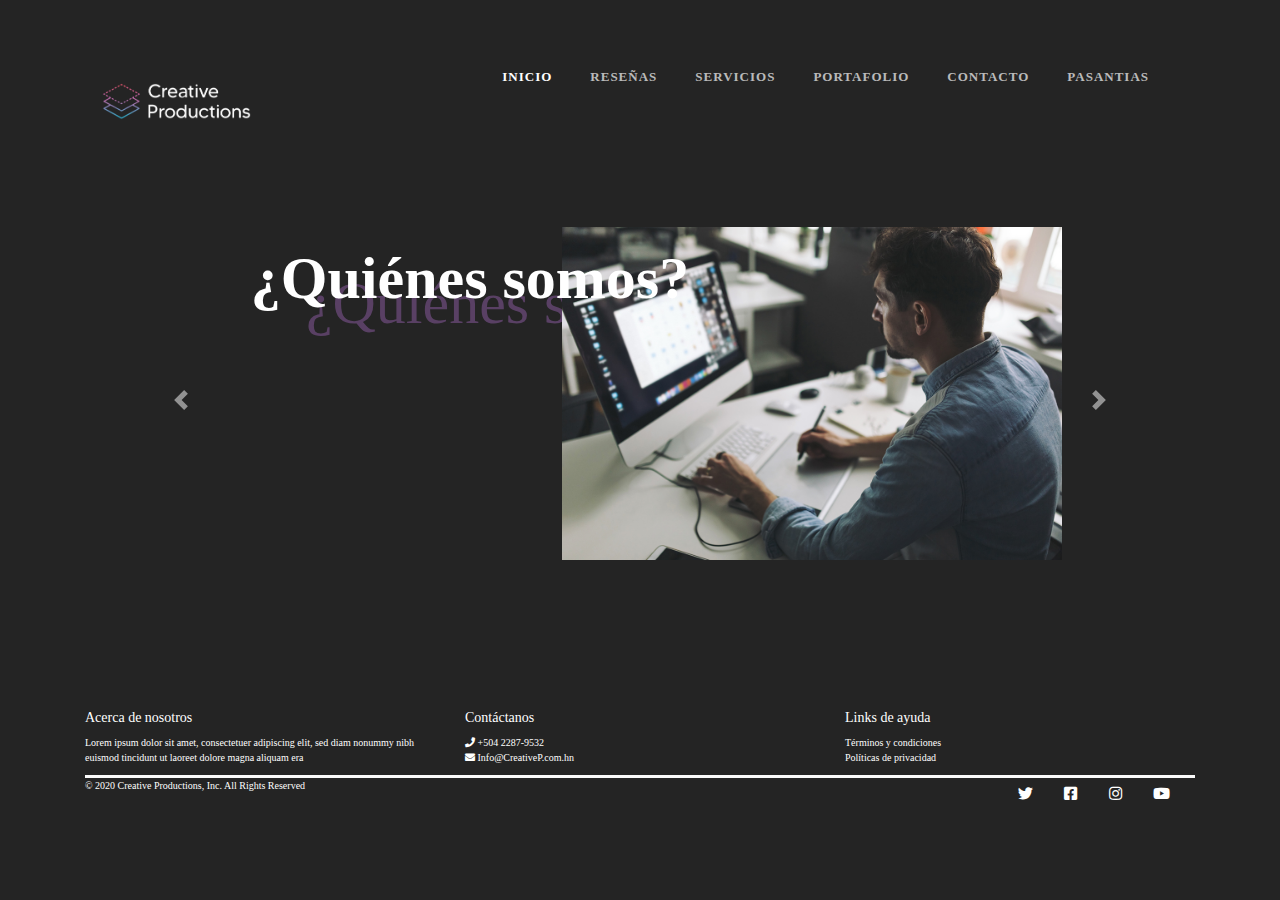
<file: index.html>
<!doctype html>
<html>
<head>
<meta charset="utf-8">
<meta name="viewport" content="width=device-width, initial-scale=1.0">
<title>Creative Productions</title>
<link href="css/bootstrap.min.css" rel="stylesheet">
<link href="css/bootstrap-custom.css" rel="stylesheet">
<link href="https://cdnjs.cloudflare.com/ajax/libs/font-awesome/5.12.1/css/all.min.css" rel="stylesheet">
<link href="css/style.css" rel="stylesheet">
</head>

<body>
		
	<header>
		<div class="container">
          <nav class="navbar navbar-expand-lg navbar-light bg-light">
				<a class="navbar-brand" href="index.html"><img src="img/Screenshot_1.png" alt="Logo Creative Productions" class="img-fluid"></a>
			  <button class="navbar-toggler" type="button" data-toggle="collapse" data-target="#navbarSupportedContent" aria-controls="navbarSupportedContent" aria-expanded="false" aria-label="Toggle navigation">
				<span class="navbar-toggler-icon"></span>
			  </button>

			  <div class="collapse navbar-collapse" id="navbarSupportedContent">
				<ul class="navbar-nav ml-auto">
				  <li class="nav-item active">
					<a class="nav-link" href="index.html">Inicio<span class="sr-only">(current)</span></a>
				  </li>
				  <li class="nav-item">
					<a class="nav-link" href="about-us.html">Reseñas</a>
				  </li>
				  <li class="nav-item">
					<a class="nav-link" href="#">Servicios</a>
				  </li>
				  <li class="nav-item">
					<a class="nav-link" href="#">Portafolio</a>
				  </li>
					<li class="nav-item">
						<a class="nav-link" href="#">Contacto</a>
					</li>
					<li class="nav-item">
						<a class="nav-link" href="pasantias.html">Pasantias</a>
					</li>
				</ul> 
			  </div>
			</nav>
			
		</div>
	</header>
	
	<secion id="Informacion">	
			<div class="container">
				
				<section id="Quien-Somos" class="section">
					<div class="container">
						<div id="carouselExampleControls" class="carousel slide" data-ride="carousel">
						  <div class="carousel-inner">
							<div class="carousel-item active">
								<div class="descripcion carousel-caption">
									<h1>¿Quiénes somos?</h1>
									<img src="img/1137.jpg" alt="men trabajando">
				 					<div class="texto-encima"></div>
									<div class="centrado">¿Quiénes somos?</div>
								</div>
							</div>
							<div class="carousel-item">
								<div class="descripcion carousel-caption">
									<h1>¿Qué hacemos?</h1>
									<img src="img/Depositphotos_167269670_l-2015-1024x576.jpg" alt="men trabajando">
				 					<div class="texto-encima"></div>
									<div class="centrado">¿Qué hacemos?</div>
								</div>
							</div>
						  </div>
						  <a class="carousel-control-prev" href="#carouselExampleControls" role="button" data-slide="prev">
							<span class="carousel-control-prev-icon" aria-hidden="true"></span>
							<span class="sr-only">Previous</span>
						  </a>
						  <a class="carousel-control-next" href="#carouselExampleControls" role="button" data-slide="next">
							<span class="carousel-control-next-icon" aria-hidden="true"></span>
							<span class="sr-only">Next</span>
						  </a>
						</div>
					</div>
				</section>
				
			</div>
				
		</secion>
	
	<footer>
		<div class="container">
			<section id="pies">
		
			<section id="pie-top">
				<div class="row">					
					<article class="col-md-4 col-sm-12">
						<h6  class="finalpie">Acerca de nosotros</h6>
						<span>Lorem ipsum dolor sit amet, consectetuer adipiscing elit, sed diam nonummy nibh euismod tincidunt ut laoreet dolore magna aliquam era</span>
					</article>
					<article class="col-md-4 col-sm-12">
						<h6 class="finalpie">Contáctanos</h6>
						<span><i class="fas fa-phone"></i> +504 2287-9532</span><br>
						<span><i class="fas fa-envelope"></i> Info@CreativeP.com.hn</span>
					</article>
					<article class="col-md-4 col-sm-12">
						<h6  class="finalpie">Links de ayuda</h6>
						<span>Términos y condiciones</span><br>
						<span> Políticas de privacidad</span>
					</article>
				</div>
			</section>
			
			<section id="borde"></section>
	
			<section id="pie-abajo">
					
					<div class="row">					
							<article class="col-md-6 col-sm-4">
								<span class="izquierda">© 2020 Creative Productions, Inc. All Rights Reserved</span>	
							</article>
						
							<article class="col-md-6 col-sm-4 text-right">
								
								<ul class="list-inline lista-redes">
									<li class="list-inline-item">
										<a class="nav-link" href="#"><i class="fab fa-twitter"></i></a>
									</li>
									<li class="list-inline-item">
										<a class="nav-link" href="#"><i class="fab fa-facebook-square"></i></a>
									</li>
									<li class="list-inline-item">
										<a class="nav-link" href="#"><i class="fab fa-instagram"></i></a>
									</li>
									<li class="list-inline-item">
										<a class="nav-link" href="#"><i class="fab fa-youtube"></i></a>
									</li>
								</ul>
									
							</article>
					</div>
					
			</section>
							
		</section>	
		</div>
	</footer>
	
	<script src="js/jquery.min.js"></script>
	<script src="js/bootstrap.min.js"></script>
	
</body>
</html>
</file>
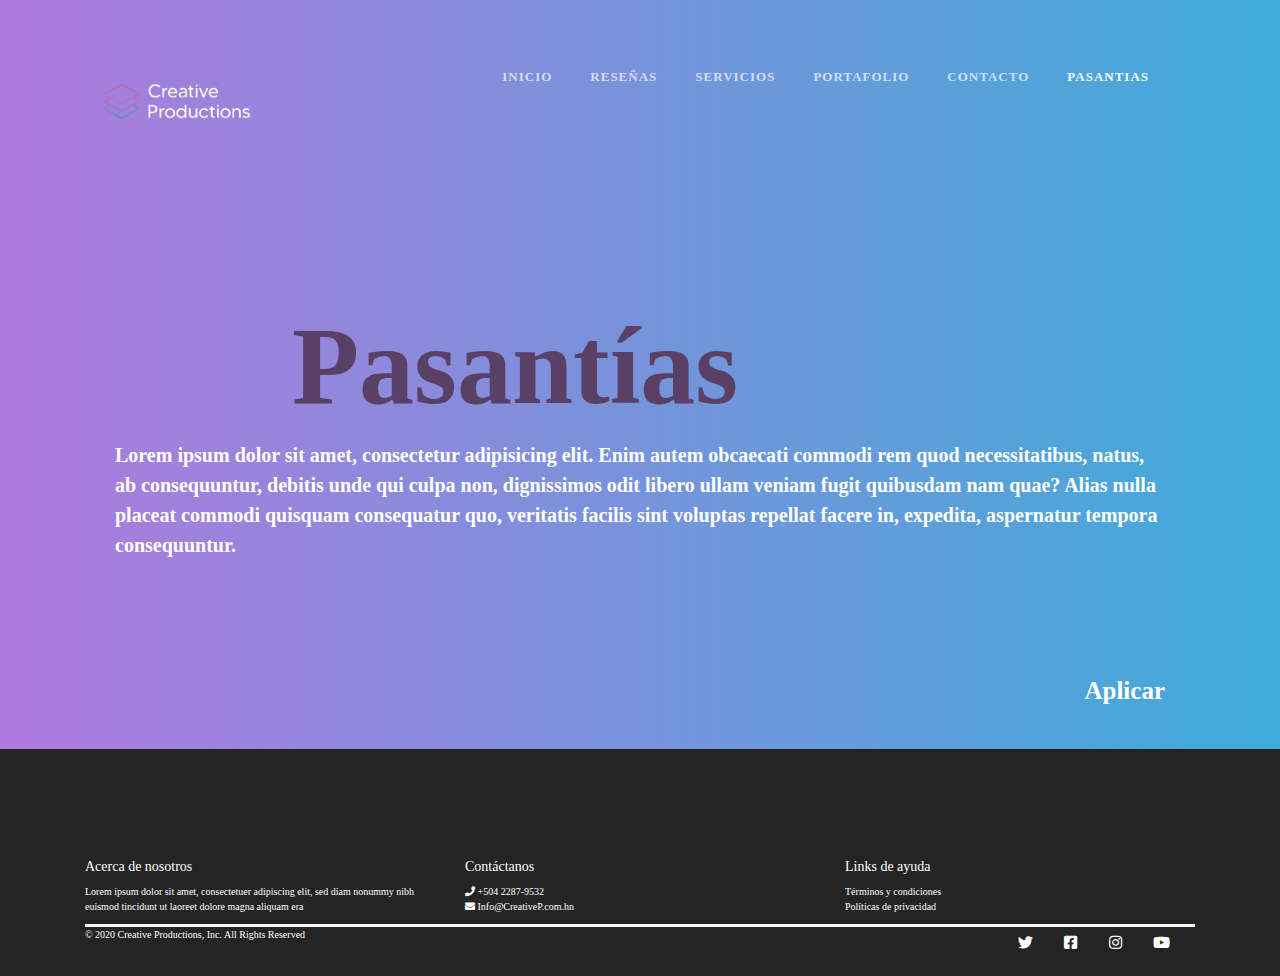
<file: pasantias.html>
<!doctype html>
<html>
<head>
<meta charset="utf-8">
<meta name="viewport" content="width=device-width, initial-scale=1.0">
<title>Pasantías</title>
<link href="css/bootstrap.min.css" rel="stylesheet">
<link href="css/bootstrap-custom.css" rel="stylesheet">
<link href="https://cdnjs.cloudflare.com/ajax/libs/font-awesome/5.12.1/css/all.min.css" rel="stylesheet">
<link href="css/style.css" rel="stylesheet">
</head>

<body>
	
	<header>
		<div class="container">
          <nav class="navbar navbar-expand-lg navbar-light bg-light">
				<a class="navbar-brand" href="index.html"><img src="img/Screenshot_1.png" alt="Logo Creative Productions" class="img-fluid"></a>
			  <button class="navbar-toggler" type="button" data-toggle="collapse" data-target="#navbarSupportedContent" aria-controls="navbarSupportedContent" aria-expanded="false" aria-label="Toggle navigation">
				<span class="navbar-toggler-icon"></span>
			  </button>

			  <div class="collapse navbar-collapse" id="navbarSupportedContent">
				<ul class="navbar-nav ml-auto">
				  <li class="nav-item">
					<a class="nav-link" href="index.html">Inicio<span class="sr-only">(current)</span></a>
				  </li>
				  <li class="nav-item">
					<a class="nav-link" href="about-us.html">Reseñas</a>
				  </li>
				  <li class="nav-item">
					<a class="nav-link" href="#">Servicios</a>
				  </li>
				  <li class="nav-item">
					<a class="nav-link" href="#">Portafolio</a>
				  </li>
					<li class="nav-item">
						<a class="nav-link" href="#">Contacto</a>
					</li>
					<li class="nav-item active">
						<a class="nav-link" href="#">Pasantias</a>
					</li>
				</ul> 
			  </div>
			</nav>
			
		</div>
	</header>
	
	<section id="pasantias">
		<div class="container">
			<h1>Pasantías</h1>
			<p><b>Lorem ipsum dolor sit amet, consectetur adipisicing elit. Enim autem obcaecati commodi rem quod necessitatibus, natus, ab consequuntur, debitis unde qui culpa non, dignissimos odit libero ullam veniam fugit quibusdam nam quae? Alias nulla placeat commodi quisquam consequatur quo, veritatis facilis sint voluptas repellat facere in, expedita, aspernatur tempora consequuntur.</b></p>
			<h3>Aplicar</h3>
		</div>
	</section>
	
	<footer>
		<div class="container">
			<section id="pies">
		
			<section id="pie-top">
				<div class="row">					
					<article class="col-md-4 col-sm-12">
						<h6  class="finalpie">Acerca de nosotros</h6>
						<span>Lorem ipsum dolor sit amet, consectetuer adipiscing elit, sed diam nonummy nibh euismod tincidunt ut laoreet dolore magna aliquam era</span>
					</article>
					<article class="col-md-4 col-sm-12">
						<h6 class="finalpie">Contáctanos</h6>
						<span><i class="fas fa-phone"></i> +504 2287-9532</span><br>
						<span><i class="fas fa-envelope"></i> Info@CreativeP.com.hn</span>
					</article>
					<article class="col-md-4 col-sm-12">
						<h6  class="finalpie">Links de ayuda</h6>
						<span>Términos y condiciones</span><br>
						<span> Políticas de privacidad</span>
					</article>
				</div>
			</section>
			
			<section id="borde"></section>
	
			<section id="pie-abajo">
					
					<div class="row">					
							<article class="col-md-6 col-sm-4">
								<span class="izquierda">© 2020 Creative Productions, Inc. All Rights Reserved</span>	
							</article>
						
							<article class="col-md-6 col-sm-4 text-right">
								
								<ul class="list-inline lista-redes">
									<li class="list-inline-item">
										<a class="nav-link" href="#"><i class="fab fa-twitter"></i></a>
									</li>
									<li class="list-inline-item">
										<a class="nav-link" href="#"><i class="fab fa-facebook-square"></i></a>
									</li>
									<li class="list-inline-item">
										<a class="nav-link" href="#"><i class="fab fa-instagram"></i></a>
									</li>
									<li class="list-inline-item">
										<a class="nav-link" href="#"><i class="fab fa-youtube"></i></a>
									</li>
								</ul>
									
							</article>
					</div>
					
			</section>
							
		</section>	
		</div>
	</footer>
	
	<script src="js/jquery.min.js"></script>
	<script src="js/bootstrap.min.js"></script>
	
</body>
</html>
</file>
<file: css/style.css>
body{
	font-family: "MADE TOMMY", "MADE TOMMY Outline";
	font-size: 20px;
	background-color: #242424;
	color: #FFFFFF;
}

header{
	background-color: transparent;
	padding: 20px 0;
	position: absolute;
	width: 100%;
	z-index: 9999999;
}

header img{
	width: 150px;
	padding-top: 50px;	
}
header a{
	color: #FFFFFF;
	text-decoration: none;	
}

.color-h{
	color: #5B5B5B;
	font-weight:600;
}
.color-h:hover{
	color: #FFFFFF;
	transition: all 0.5s ease-in-out;
}
.relleno{
	font-weight: 600;
}
.logo img{
	width: 150px;
	margin-left: -100px;
}

.logo-nav-container{
	display: flex;
	justify-content: space-between;
	align-items: center;
}
.navigation ul{
	margin: 0;
	padding: 0;
	list-style: none;
	margin-top: 60px;
	
}
.navigation ul li{
	display: inline-block
}
.navigation ul li a{
	display: block;
	padding: 0.5rem 1rem;
} 

h1{
	text-align: center;
	font-size: 60px;
	font-weight: 50px;
	padding-top: 200px;
	padding-right: 250px;
	color: #594064;
}

#Informacion img{
	width: 500px;
	margin-left: 300px;
	margin-top: -120px;
}
.centrado{
    position: absolute;
    top: 50%;
    left: 50%;
    transform: translate(-50%, -50%);
	font-size: 60px;
	font-weight: 800;
	margin-left: -170px;
	margin-top: -35px;
	
}

footer{
	font-size: 10px;
	font-weight: lighter;
	padding-top: 100px;
	
}



/*footer p{
	font-size: 10px;
	text-align:left;
	word-spacing: normal;
	padding-top: 25px;
	padding-bottom: 15px;
}*/
.mods{
	font-weight: lighter;
	margin-left: 15px;
	margin-top: -39px;
		
}
.mods3{
	font-weight: lighter;
	margin-left: 17px;
	margin-top: -56px;
		
}
.mods2{
	font-weight: lighter;
	margin-left: 10px;
	margin-top: -39px;
		
}
footer img mail{
	margin-left: -10px;
	
}

.mods2{
	margin-top:-35px;
	margin-left: 0px;
}
.redes{
	margin-left: 1100px;
	margin-top: -70px;
}
.redes:hover{
	background: #727272;
	transition: all 0.1s ease-in-out;
}
.redes1{
	
	margin-left: 12px;
	margin-top: -70px;

}
.redes1:hover{
	background: #727272;
	transition: all 0.1s ease-in-out;
}
.redes2{
		
	margin-left: 12px;
	margin-top: -70px;
}
.redes2:hover{
	background: #727272;
	transition: all 0.1s ease-in-out;
}
.redes3{
	
	margin-left: 12px;
	margin-top: -70px;
}
.redes3:hover{
	background: #727272;
	transition: all 0.1s ease-in-out;
}
#borde{
	border-top: solid;
	border-color: #FBFBFB;
}
.finalpie{
	font-weight: 200;
	font-size: 14px;
}
.izquierda{
 text-align: left;
font-weight: 100;
	font-size: 10px;
	margin-top: 30px;
}

#pie-top{
	text-align: left;
	font-weight: 100;
	font-size: 10px;
	margin-bottom: 10px;
}

#pie-top p{
	font-size: 10px;
	text-align:left;
	word-spacing: normal;
	padding-bottom: 30px;
	width: 30%;
}


#pie-abajo{
	padding-right: 20px;
}

#social{
	text-align: right;
}

#Quien-Somos{
	padding-top: 200px;
	background-size: cover;
	background-repeat: no-repeat;
	background-position: center;
	background-attachment: fixed;
	text-align: center;
	color: #fff;
}

.descripcion i{
	font-size: 22px;
	margin-bottom: 35px;
}

.descripcion p{
	font-size: 20px;
	width: 70%;
	margin: 0px auto 40px;
}

.descripcion h4{
	font-size: 16px;
}

#Quien-Somos .carousel-item{
	height: 400px;
}

#pie-top h6{
	padding-top: 10px;
}

#pies i{
	color: #FFFFFF;
}

.lista-redes i{
	font-size: 15px;
}

.lista-redes .nav-link{
	padding-right: 5px !important;
}

#pasantias{
	padding: 100px 100px 35px;
	background: linear-gradient(to right, #B07ADD, #3EACDA);
	text-align: left;
}

#pasantias h1{
	font-size: 110px;
	font-weight: 900;
}

#pasantias h3{
	font-size: 25px;
	font-weight: 800;
	padding-top: 100px;
	text-align: right;
}
</file>
